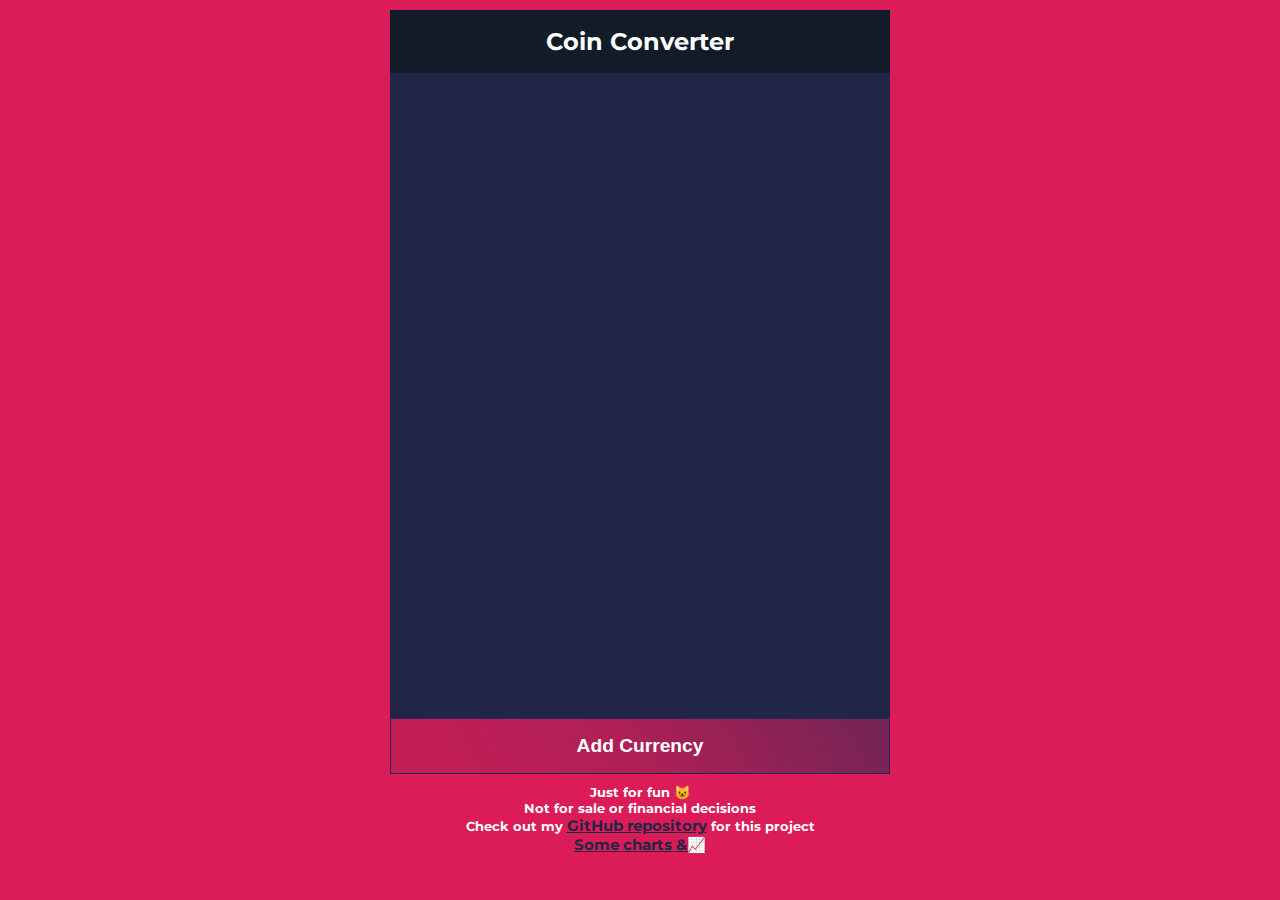
<file: index.html>
<!DOCTYPE html>
<html lang="en">
  <head>
    <meta charset="utf-8">
    <meta name="viewport" content="width=device-width, maximum-scale=1">
    <meta name="theme-color" content="#2196f3">
    <title>CoinRate</title>
    <link rel="icon" type="image/png" href="images/icons/icon-128x128.png" />
    <link rel="apple-touch-icon" href="images/icons/icon-192x192.png">
    <link rel="stylesheet" href="css/style.css">
    <link href="https://use.fontawesome.com/releases/v5.0.13/css/all.css" rel="stylesheet">
  </head>
  <body>
    <div class="container">
      <div class="header">
        <h1>Coin Converter</h1>
      </div>
      <div class="date"></div>
      <ul class="currencies"></ul>
      <button class="add-currency-btn"><i class="fas fa-long-arrow-alt-left"></i>Add Currency</button>
      <ul class="add-currency-list"></ul>
    </div>
    <div class="container">
      <h5 align="center">Just for fun &#128570; <br> Not for sale or financial decisions<br> Check out my <a href="https://github.com/MarinaDVetrova/CoinRate" style="color:#222646;font-size:15px" target="_blank">GitHub repository</a> for this project</h5>
      <h5 align="center"><a href="https://github.com/MarinaDVetrova/CoinRate" style="color:#222646;font-size:15px" target="_blank">Some charts &📈</a></h5>
    </div>
  <script type="text/javascript" src="js/main.js"></script>
  <script type="text/javascript" src="latest.json"></script>
  </body>
</html>
</file>
<file: css/style.css>
@import url('https://fonts.googleapis.com/css?family=Montserrat');

* {
  margin: 0;
  padding: 0;
  box-sizing: border-box;
}
html {
  font-size: 16px;
}
body {
  font-family: 'Montserrat', sans-serif;
  background-color: #dc1b59;
  color: #fff;
}

.container {
  width: 500px;
  margin: 10px auto;
  user-select: none;
  overflow-x: hidden;
  position: relative;
}

.header {
  background-color: #111c28;
  text-align: center;
  padding: 1.05rem;
}
.header h1 {
  font-size: 1.5rem;
}
.date {
  background-color: #222646;
  text-align: right;
  font-size: 0.75rem;
  padding: 0.75rem 2rem 1rem 0;
}

ul.currencies {
  height: calc(95vh - 40px - 100px - 40px - 58px);
  background-color: #222646;
  padding: 0 1.5rem 1rem 1.5rem;
  overflow-y: auto;
}


ul.currencies li {
  background-color: #232a51;
  border-radius: 5px;
  list-style: none;
  padding: 1rem 1rem 0.75rem 1rem;
  margin-bottom: 1rem;
  position: relative;
}
ul.currencies li:last-child {
  margin-bottom: 0;
}

ul.currencies li.base-currency {
  background-color: #111c28;
}

.flag {
  width: 60px;
  height: 40px;
  border: 1px solid #fff;
  vertical-align: top;
}

.info {
  display: inline-block;
  width: 78%;
}
.info .input span {
  font-size: 1.5rem;
  display: inline-block;
  width: 4rem;
  text-align: center;
}

.info .input input {
  font-size: 1.5rem;
  width: 78%;
  background-color: transparent;
  border: 2px solid #fff;
  border-radius: 5px;
  color: #fff;
  padding: 0.3rem;
  margin-bottom: 0.75rem;
}

.info .currency-name {
  font-size: 1rem;
  font-weight: bold;
  margin-bottom: 0.5rem;
  margin-left: 4rem;
}

.info .base-currency-rate {
  font-size: 0.8rem;
  margin-left: 4rem;
}

ul.currencies li .close {
  position: absolute;
  top: 0;
  right: 0;
  padding: 0 0.5rem;
  font-size: 1.5rem;
  color: #666;
  cursor: pointer;
}
ul.currencies li .close:hover {
  color: #fff;
}

/* Scrollbar */
ul.currencies::-webkit-scrollbar {
  width: 5px;
}

ul.currencies::-webkit-scrollbar-thumb {
  background-color: #2d2d37;
  border-bottom: 1rem solid #55d7bf;
}

ul.add-currency-list {
  position: absolute;
  bottom: 54px;
  left: 105%;
  background-color: #f1f1f1;
  color: #333;
  width: 100%;
  height: calc(95vh - 40px - 100px - 55px);
  overflow-y: auto;
  transition: all 0.25s;
}
ul.add-currency-list li {
  list-style: none;
  padding: 0.75rem;
  border-bottom: 1px solid #ddd;
}




ul.add-currency-list li.disabled {
  opacity: 0.7;
  cursor: not-allowed;
}

ul.add-currency-list li .flag {
  width: 3rem;
  height: 2rem;
  vertical-align: middle;
}

ul.add-currency-list li span {
  margin-left: 1rem;
  font-weight: bold;
}

.add-currency-btn {
  background-image: linear-gradient(60deg, #c31e57 10%, #ac2056 50%, #712554 100%);
  border: 1px solid #232a51;
  color: #fff;
  padding: 1rem;
  font-size: 1.2rem;
  font-weight: bold;
  outline: none;
  width: 100%;
  cursor: pointer;
  transition: background-color 0.25s;
  position: relative;
}
.add-currency-btn i {
  position: absolute;
  top: 0.6rem;
  left: 30%;
  font-size: 2rem;
  opacity: 0;
  transition: all 0.25s;
}

.add-currency-btn.open {
  background-color: #2bb59b;
}
.add-currency-btn.open i {
  opacity: 1;
  left: 1.25rem;
}
.add-currency-btn.open + ul.add-currency-list {
  left: 0;
}
.add-currency-btn.open + ul.add-currency-list li:hover {
  background-color: #ddd;
}

@media (max-width: 600px) {
  html { font-size: 14px; }
  .container { width: 100%; margin: 0 auto; }
  ul.currencies { height: calc(95vh - 70px - 30px - 30px); }
  .header h1 { font-size: 2rem; }
  .flag { width: 3rem; height: 2rem; }
  .info .input span { font-size: 1.25rem; width: 3.5rem; }
  .info .input input { font-size: 1.25rem; width: 76%;}
  .info .currency-name { margin-left: 3.5rem; }
  .info .base-currency-rate { margin-left: 3.5rem; }
  ul.add-currency-list { bottom: 40px; height: calc(95vh - 60px - 51px); }
  .add-currency-btn i { left: 25%; top:0.65rem; }
}
</file>
